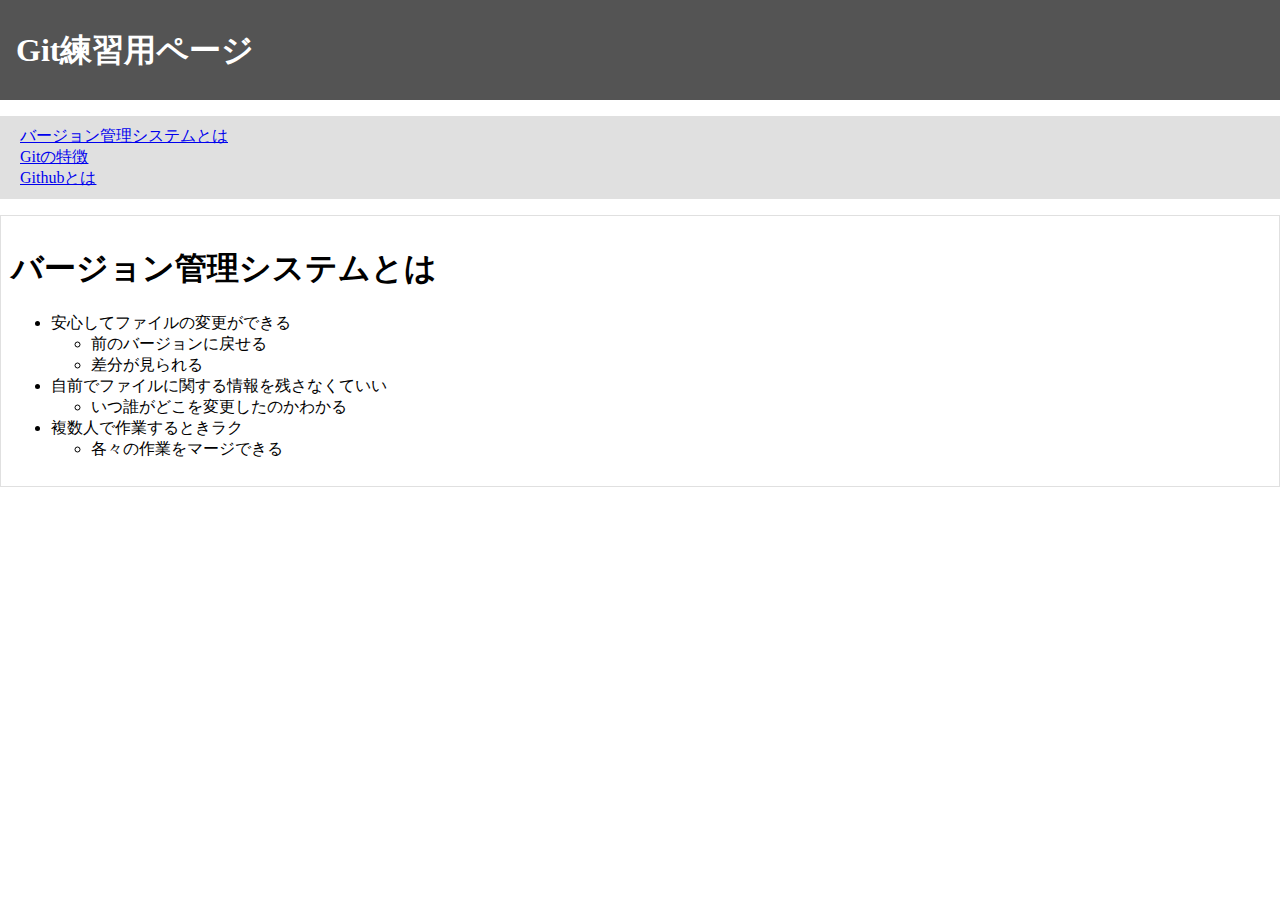
<file: index.html>
<!DOCTYPE html>
<html lang="ja">
<head>
  <meta charset="UTF-8">
  <link rel="stylesheet" type="text/css" href="./css/common.css">
</head>
  <title>Git練習用ページ</title>
  </head>
  <body>
    <header>
      <h1><a href="index.html">Git練習用ページ</a></h1>
    </header>
    <main>
      <nav>
        <ul>
          <a href="index.html"><li>バージョン管理システムとは</li></a>
          <a href="git.html"><li>Gitの特徴</li></a>
          <a href="github.html"><li>Githubとは</li></a>
        </ul>
      </nav>
        <article>
          <section>
            <h1>バージョン管理システムとは</h1>
            <ul>
              <li>安心してファイルの変更ができる
                <ul>
                  <li>前のバージョンに戻せる</li>
                <li>差分が見られる</li>
              </ul>
            </li>
            <li>自前でファイルに関する情報を残さなくていい
              <ul>
                <li>いつ誰がどこを変更したのかわかる</li>
              </ul>
            </li>
            <li>複数人で作業するときラク
              <ul>
                <li>各々の作業をマージできる</li>
              </ul>
            </li>
          </ul>
        </section>
      </article>
    </main>
  </body>
</html>
</file>
<file: css/common.css>
html body {
  margin: 0;
}

nav {
  background: #e0e0e0;; 
}

nav ul {
  padding: 10px 20px;
}

nav ul a li{
  list-style: none;
}

article {
  margin-top: 10px;
  padding: 10px;
  border: 1px solid #e0e0e0;
}

header {
  height: 100px;
  line-height: 100px;
  background: #545454;
  color: #FFFFFF;
  padding: 0 1em;
}

header h1 {
  margin: 0;
}

header a {
  text-decoration: none;
  color: #FFFFFF;
}
</file>
